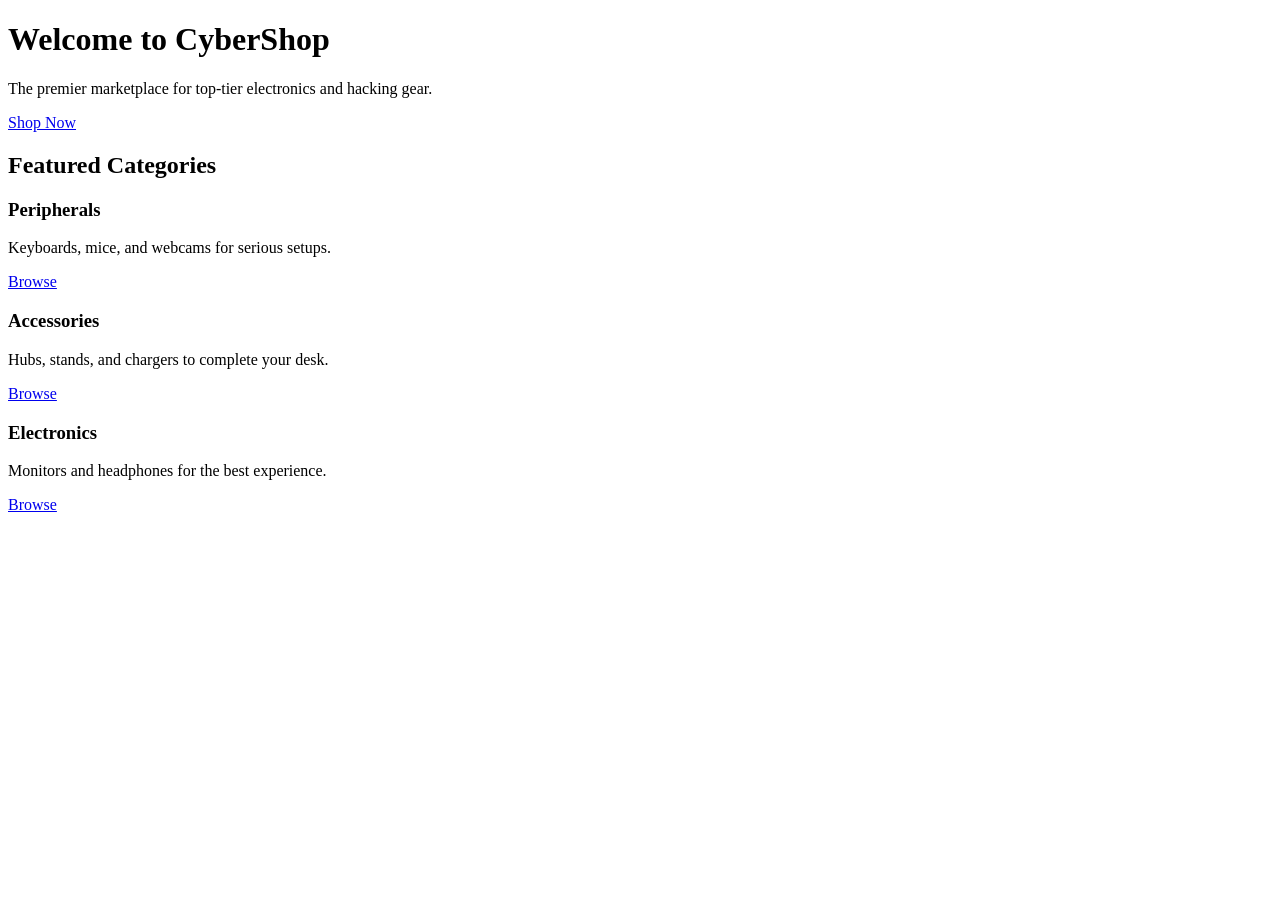
<file: challenge2/src/main/resources/templates/index.html>
<!DOCTYPE html>
<html lang="en" xmlns:th="http://www.thymeleaf.org">

<head th:replace="~{fragments/layout :: head('Home - CyberShop')}"></head>

<body>
    <div th:replace="~{fragments/layout :: navbar}"></div>

    <div class="hero-section text-center">
        <div class="container">
            <h1 class="display-4 fw-bold mb-4">Welcome to CyberShop</h1>
            <p class="lead mb-5">The premier marketplace for top-tier electronics and hacking gear.</p>
            <a href="/catalog" class="btn btn-info btn-lg px-5 rounded-pill shadow">Shop Now</a>
        </div>
    </div>

    <div class="container my-5">
        <h2 class="text-center mb-5"><i class="bi bi-stars text-warning"></i> Featured Categories</h2>
        <div class="row g-4 text-center">
            <div class="col-md-4">
                <div class="p-4 bg-white rounded shadow-sm h-100">
                    <i class="bi bi-keyboard display-1 text-primary mb-3"></i>
                    <h3>Peripherals</h3>
                    <p class="text-muted">Keyboards, mice, and webcams for serious setups.</p>
                    <a href="/catalog?category=peripherals" class="btn btn-outline-primary mt-3">Browse</a>
                </div>
            </div>
            <div class="col-md-4">
                <div class="p-4 bg-white rounded shadow-sm h-100">
                    <i class="bi bi-usb-plug display-1 text-success mb-3"></i>
                    <h3>Accessories</h3>
                    <p class="text-muted">Hubs, stands, and chargers to complete your desk.</p>
                    <a href="/catalog?category=accessories" class="btn btn-outline-success mt-3">Browse</a>
                </div>
            </div>
            <div class="col-md-4">
                <div class="p-4 bg-white rounded shadow-sm h-100">
                    <i class="bi bi-display display-1 text-danger mb-3"></i>
                    <h3>Electronics</h3>
                    <p class="text-muted">Monitors and headphones for the best experience.</p>
                    <a href="/catalog?category=electronics" class="btn btn-outline-danger mt-3">Browse</a>
                </div>
            </div>
        </div>
    </div>

    <div th:replace="~{fragments/layout :: scripts}"></div>
</body>

</html>
</file>
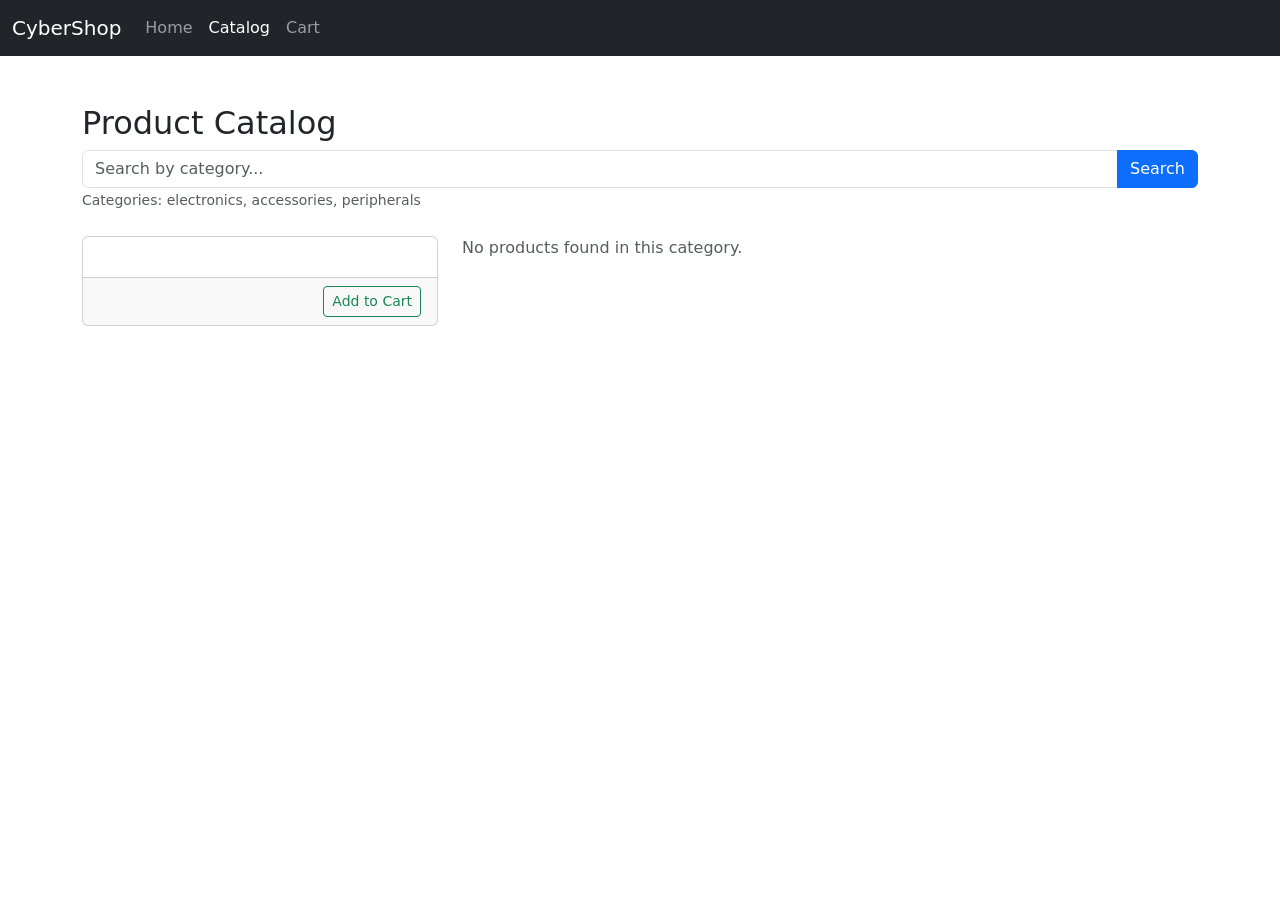
<file: challenge2/src/main/resources/templates/catalog.html>
<!DOCTYPE html>
<html lang="en" xmlns:th="http://www.thymeleaf.org">

<head>
    <meta charset="UTF-8">
    <meta name="viewport" content="width=device-width, initial-scale=1">
    <title>CyberShop - Catalog</title>
    <link href="https://cdn.jsdelivr.net/npm/bootstrap@5.3.0/dist/css/bootstrap.min.css" rel="stylesheet">
</head>

<body>
    <nav class="navbar navbar-expand-lg navbar-dark bg-dark">
        <div class="container-fluid">
            <a class="navbar-brand" href="/">CyberShop</a>
            <button class="navbar-toggler" type="button" data-bs-toggle="collapse" data-bs-target="#navbarNav">
                <span class="navbar-toggler-icon"></span>
            </button>
            <div class="collapse navbar-collapse" id="navbarNav">
                <ul class="navbar-nav">
                    <li class="nav-item"><a class="nav-link" href="/">Home</a></li>
                    <li class="nav-item"><a class="nav-link active"
                            href="/products/search?category=electronics">Catalog</a></li>
                    <li class="nav-item"><a class="nav-link" href="/cart">Cart</a></li>
                </ul>
            </div>
        </div>
    </nav>
    <div class="container mt-5">
        <h2>Product Catalog</h2>
        <form action="/products/search" method="get" class="mb-4">
            <div class="input-group">
                <input type="text" name="category" class="form-control" placeholder="Search by category..." required>
                <button type="submit" class="btn btn-primary">Search</button>
            </div>
            <small class="text-muted">Categories: electronics, accessories, peripherals</small>
        </form>

        <div class="row row-cols-1 row-cols-md-3 g-4">
            <div class="col" th:each="product : ${products}">
                <div class="card h-100">
                    <img th:src="${product.image_url}" class="card-img-top" th:alt="${product.name}">
                    <div class="card-body">
                        <h5 class="card-title" th:text="${product.name}"></h5>
                        <p class="card-text" th:text="${product.description}"></p>
                    </div>
                    <div class="card-footer d-flex justify-content-between align-items-center">
                        <span class="fs-5 fw-bold" th:text="'$' + ${product.price}"></span>
                        <a href="/cart" class="btn btn-outline-success btn-sm">Add to Cart</a>
                    </div>
                </div>
            </div>
            <div class="col-12" th:if="${products == null or products.isEmpty()}">
                <p class="text-muted">No products found in this category.</p>
            </div>
        </div>
    </div>
</body>

</html>
</file>
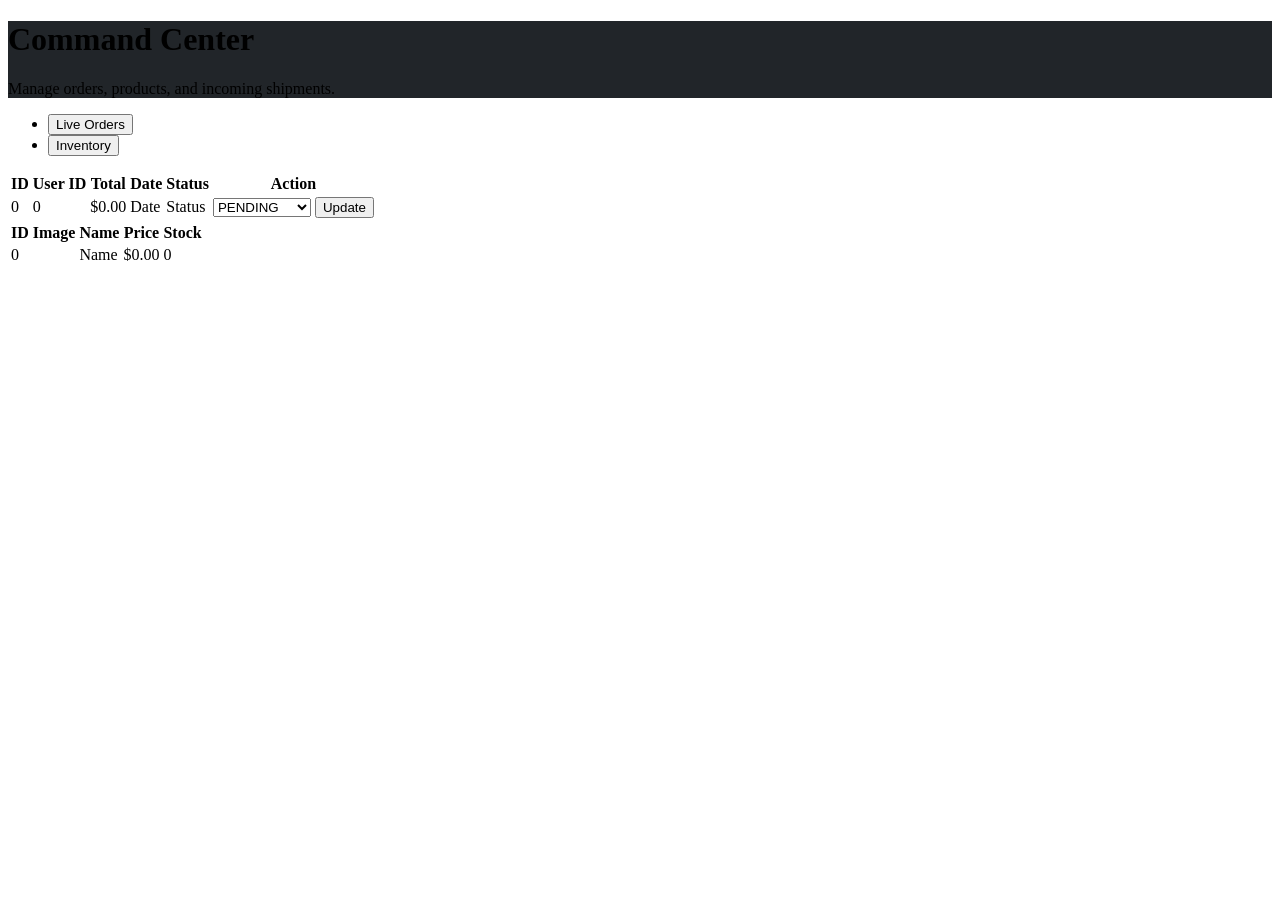
<file: challenge2/src/main/resources/templates/admin/dashboard.html>
<!DOCTYPE html>
<html lang="en" xmlns:th="http://www.thymeleaf.org">

<head th:replace="~{fragments/layout :: head('Admin Dashboard - CyberShop')}"></head>

<body>
    <div th:replace="~{fragments/layout :: navbar}"></div>

    <div class="container-fluid py-4" style="background-color: #212529;">
        <div class="container text-white">
            <h1 class="display-5 fw-bold"><i class="bi bi-shield-lock text-danger"></i> Command Center</h1>
            <p class="lead">Manage orders, products, and incoming shipments.</p>
        </div>
    </div>

    <div class="container my-5">
        <ul class="nav nav-tabs mb-4" id="adminTabs" role="tablist">
            <li class="nav-item" role="presentation">
                <button class="nav-link active fw-bold" data-bs-toggle="tab" data-bs-target="#ordersTab" type="button"
                    role="tab" aria-selected="true">
                    <i class="bi bi-basket text-primary"></i> Live Orders
                </button>
            </li>
            <li class="nav-item" role="presentation">
                <button class="nav-link fw-bold" data-bs-toggle="tab" data-bs-target="#productsTab" type="button"
                    role="tab" aria-selected="false">
                    <i class="bi bi-box text-success"></i> Inventory
                </button>
            </li>
        </ul>

        <div class="tab-content" id="adminTabsContent">
            <div class="tab-pane fade show active" id="ordersTab" role="tabpanel" tabindex="0">
                <div class="card shadow-sm border-0">
                    <div class="card-body p-0">
                        <table class="table table-hover align-middle mb-0">
                            <thead class="table-dark">
                                <tr>
                                    <th>ID</th>
                                    <th>User ID</th>
                                    <th>Total</th>
                                    <th>Date</th>
                                    <th>Status</th>
                                    <th>Action</th>
                                </tr>
                            </thead>
                            <tbody>
                                <tr th:each="order : ${orders}">
                                    <td class="fw-bold" th:text="${order.id}">0</td>
                                    <td th:text="${order.userId}">0</td>
                                    <td th:text="${'$' + order.totalPrice}">$0.00</td>
                                    <td th:text="${#calendars.format(order.createdAt, 'dd MMM yyyy HH:mm')}">Date</td>
                                    <td>
                                        <span class="badge"
                                            th:classappend="${order.status == 'DELIVERED'} ? 'bg-success' : 'bg-warning text-dark'"
                                            th:text="${order.status}">Status</span>
                                    </td>
                                    <td>
                                        <form action="/admin/orders/update" method="post"
                                            class="d-flex align-items-center">
                                            <input type="hidden" name="orderId" th:value="${order.id}">
                                            <select name="status" class="form-select form-select-sm me-2 w-auto">
                                                <option value="PENDING" th:selected="${order.status == 'PENDING'}">
                                                    PENDING</option>
                                                <option value="DELIVERED" th:selected="${order.status == 'DELIVERED'}">
                                                    DELIVERED</option>
                                            </select>
                                            <button type="submit" class="btn btn-sm btn-primary">Update</button>
                                        </form>
                                    </td>
                                </tr>
                            </tbody>
                        </table>
                    </div>
                </div>
            </div>

            <div class="tab-pane fade" id="productsTab" role="tabpanel" tabindex="0">
                <div class="card shadow-sm border-0">
                    <div class="card-body p-0">
                        <table class="table table-striped align-middle mb-0">
                            <thead class="table-dark">
                                <tr>
                                    <th>ID</th>
                                    <th>Image</th>
                                    <th>Name</th>
                                    <th>Price</th>
                                    <th>Stock</th>
                                </tr>
                            </thead>
                            <tbody>
                                <tr th:each="product : ${products}">
                                    <td th:text="${product.id}">0</td>
                                    <td><img th:src="${product.imageUrl}" width="40" class="rounded"></td>
                                    <td class="fw-bold" th:text="${product.name}">Name</td>
                                    <td th:text="${'$' + product.price}">$0.00</td>
                                    <td>
                                        <span class="badge bg-secondary rounded-pill fs-6"
                                            th:text="${product.stockQuantity}">0</span>
                                    </td>
                                </tr>
                            </tbody>
                        </table>
                    </div>
                </div>
            </div>
        </div>
    </div>

    <div th:replace="~{fragments/layout :: scripts}"></div>
</body>

</html>
</file>
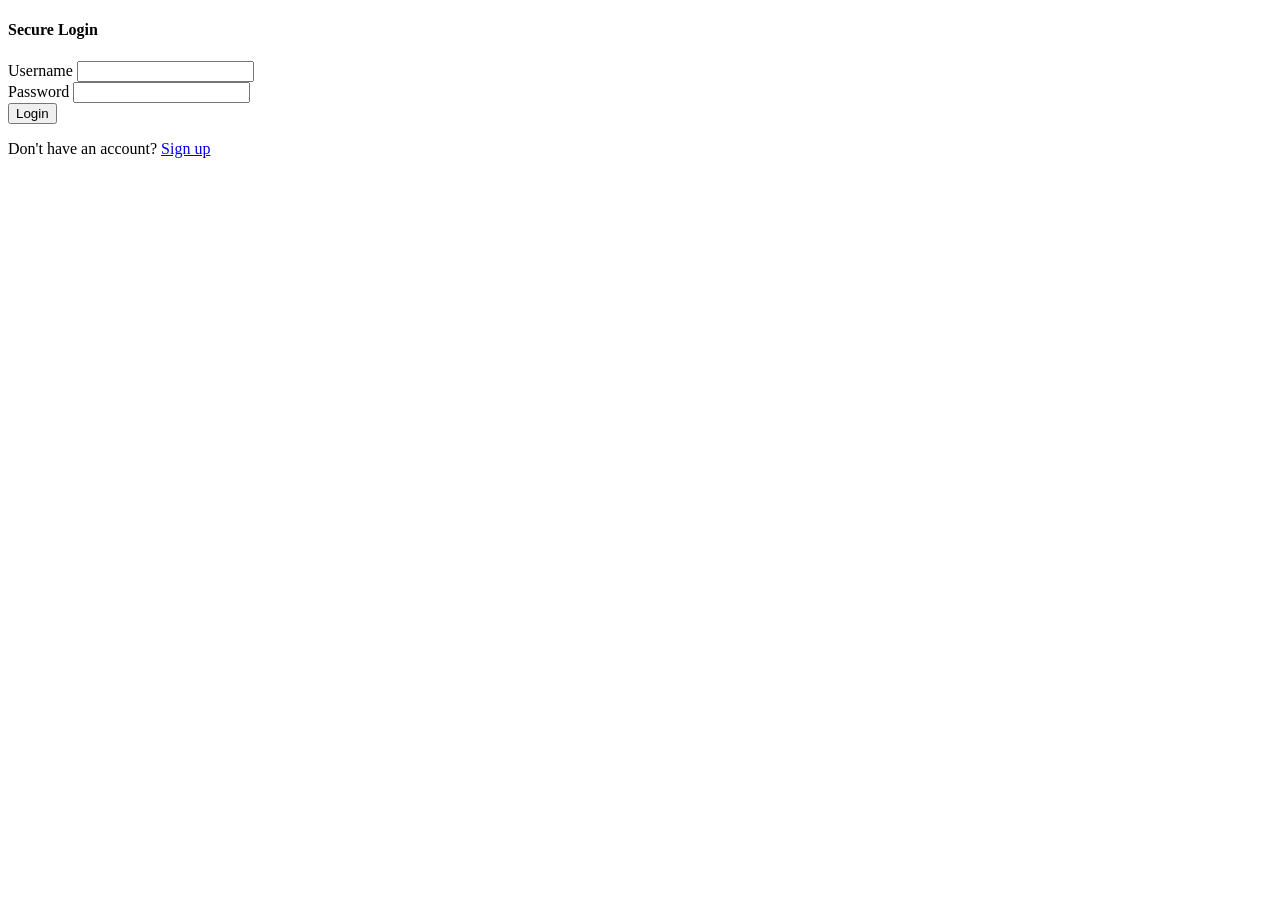
<file: challenge2/src/main/resources/templates/auth/login.html>
<!DOCTYPE html>
<html lang="en" xmlns:th="http://www.thymeleaf.org">

<head th:replace="~{fragments/layout :: head('Login - CyberShop')}"></head>

<body>
    <div th:replace="~{fragments/layout :: navbar}"></div>

    <div class="container my-5">
        <div class="row justify-content-center">
            <div class="col-md-5">
                <div class="card shadow border-0 rounded-3">
                    <div class="card-header bg-dark text-white text-center py-3">
                        <h4 class="mb-0"><i class="bi bi-box-arrow-in-right"></i> Secure Login</h4>
                    </div>
                    <div class="card-body p-4">
                        <div th:if="${error}" class="alert alert-danger" th:text="${error}"></div>
                        <form action="/login" method="post">
                            <div class="mb-3">
                                <label for="username" class="form-label">Username</label>
                                <input type="text" class="form-control" id="username" name="username" required>
                            </div>
                            <div class="mb-4">
                                <label for="password" class="form-label">Password</label>
                                <input type="password" class="form-control" id="password" name="password" required>
                            </div>
                            <div class="d-grid">
                                <button type="submit" class="btn btn-primary btn-lg">Login</button>
                            </div>
                        </form>
                        <div class="text-center mt-3">
                            <p class="text-muted">Don't have an account? <a href="/register">Sign up</a></p>
                        </div>
                    </div>
                </div>
            </div>
        </div>
    </div>

    <div th:replace="~{fragments/layout :: scripts}"></div>
</body>

</html>
</file>
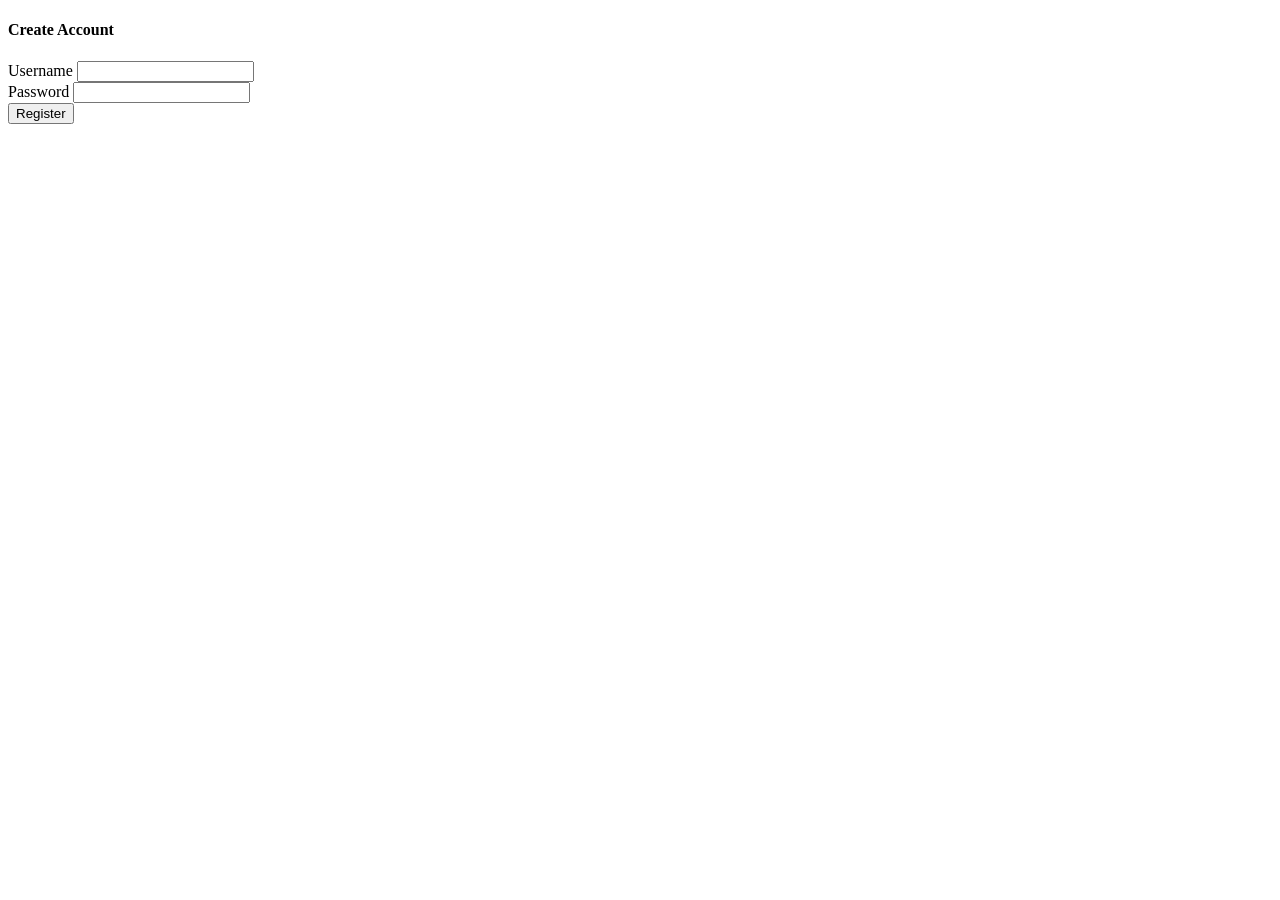
<file: challenge2/src/main/resources/templates/auth/register.html>
<!DOCTYPE html>
<html lang="en" xmlns:th="http://www.thymeleaf.org">

<head th:replace="~{fragments/layout :: head('Register - CyberShop')}"></head>

<body>
    <div th:replace="~{fragments/layout :: navbar}"></div>

    <div class="container my-5">
        <div class="row justify-content-center">
            <div class="col-md-5">
                <div class="card shadow border-0 rounded-3">
                    <div class="card-header bg-success text-white text-center py-3">
                        <h4 class="mb-0"><i class="bi bi-person-plus"></i> Create Account</h4>
                    </div>
                    <div class="card-body p-4">
                        <div th:if="${error}" class="alert alert-danger" th:text="${error}"></div>
                        <form action="/register" method="post">
                            <div class="mb-3">
                                <label for="username" class="form-label">Username</label>
                                <input type="text" class="form-control" id="username" name="username" required
                                    autocomplete="off">
                            </div>
                            <div class="mb-4">
                                <label for="password" class="form-label">Password</label>
                                <input type="password" class="form-control" id="password" name="password" required>
                            </div>
                            <div class="d-grid">
                                <button type="submit" class="btn btn-success btn-lg">Register</button>
                            </div>
                        </form>
                    </div>
                </div>
            </div>
        </div>
    </div>

    <div th:replace="~{fragments/layout :: scripts}"></div>
</body>

</html>
</file>
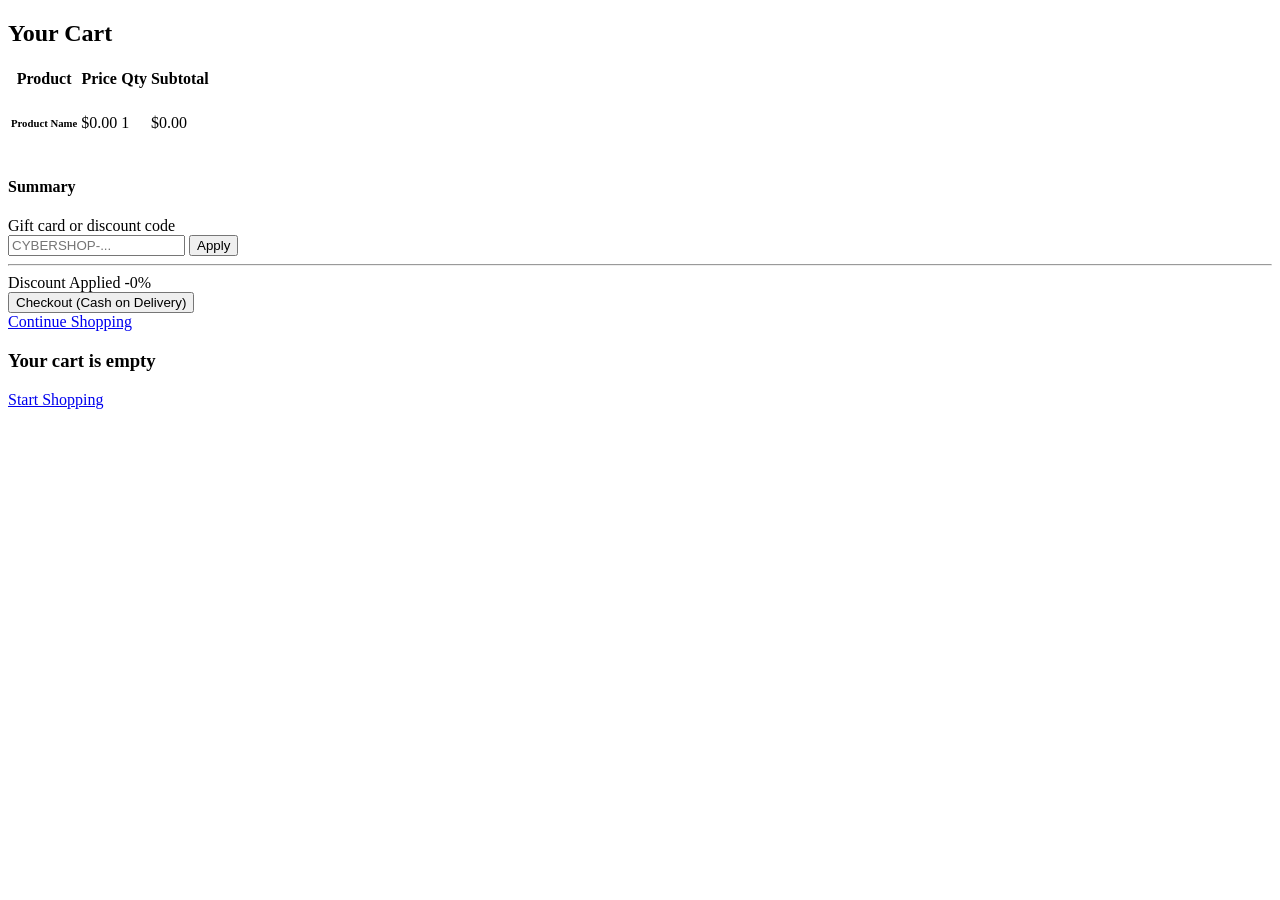
<file: challenge2/src/main/resources/templates/cart/view.html>
<!DOCTYPE html>
<html lang="en" xmlns:th="http://www.thymeleaf.org">

<head th:replace="~{fragments/layout :: head('Shopping Cart - CyberShop')}"></head>

<body>
    <div th:replace="~{fragments/layout :: navbar}"></div>

    <div class="container my-5">
        <h2 class="mb-4"><i class="bi bi-cart-check"></i> Your Cart</h2>

        <div th:if="${error}" class="alert alert-danger" th:text="${error}"></div>
        <div th:if="${message}" class="alert alert-success" th:text="${message}"></div>

        <div class="row" th:if="${!#lists.isEmpty(cartItems)}">
            <div class="col-md-8">
                <div class="table-responsive">
                    <table class="table table-hover align-middle">
                        <thead class="table-dark">
                            <tr>
                                <th>Product</th>
                                <th>Price</th>
                                <th>Qty</th>
                                <th>Subtotal</th>
                            </tr>
                        </thead>
                        <tbody>
                            <tr th:each="item : ${cartItems}">
                                <td>
                                    <h6 class="mb-0" th:text="${item.product.name}">Product Name</h6>
                                </td>
                                <td th:text="${'$' + item.product.price}">$0.00</td>
                                <td th:text="${item.quantity}">1</td>
                                <td class="fw-bold" th:text="${'$' + item.subtotal}">$0.00</td>
                            </tr>
                        </tbody>
                    </table>
                </div>
            </div>
            <div class="col-md-4">
                <div class="card shadow-sm border-0">
                    <div class="card-body">
                        <h4 class="card-title mb-4">Summary</h4>
                        <form action="/cart/apply-promo" method="post" class="mb-4">
                            <label class="form-label small text-muted">Gift card or discount code</label>
                            <div class="input-group">
                                <input type="text" name="promoCode" class="form-control" placeholder="CYBERSHOP-...">
                                <button type="submit" class="btn btn-outline-secondary">Apply</button>
                            </div>
                        </form>
                        <hr>
                        <div class="d-flex justify-content-between mb-3" th:if="${discount > 0}">
                            <span class="text-success">Discount Applied</span>
                            <span class="text-success fw-bold" th:text="${'-' + discount + '%'}">-0%</span>
                        </div>
                        <div class="d-grid gap-2">
                            <form action="/cart/checkout" method="post">
                                <button type="submit" class="btn btn-success btn-lg w-100">Checkout (Cash on
                                    Delivery)</button>
                            </form>
                            <a href="/catalog" class="btn btn-link text-decoration-none">Continue Shopping</a>
                        </div>
                    </div>
                </div>
            </div>
        </div>

        <div th:if="${#lists.isEmpty(cartItems)}" class="text-center py-5">
            <i class="bi bi-cart-x display-1 text-muted"></i>
            <h3 class="mt-3">Your cart is empty</h3>
            <a href="/catalog" class="btn btn-primary mt-3">Start Shopping</a>
        </div>
    </div>

    <div th:replace="~{fragments/layout :: scripts}"></div>
</body>

</html>
</file>
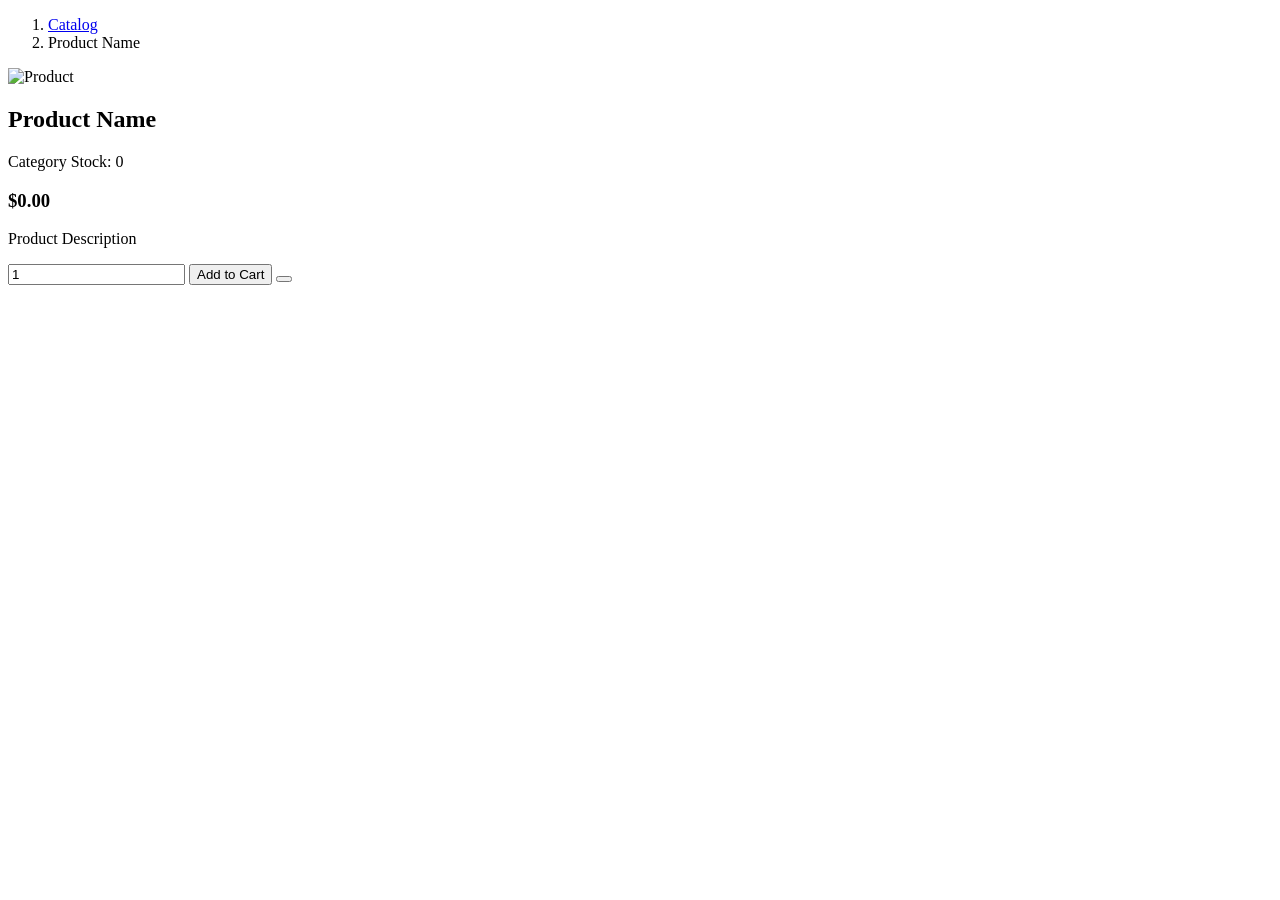
<file: challenge2/src/main/resources/templates/catalog/detail.html>
<!DOCTYPE html>
<html lang="en" xmlns:th="http://www.thymeleaf.org">

<head th:replace="~{fragments/layout :: head(${product.name} + ' - CyberShop')}"></head>

<body>
    <div th:replace="~{fragments/layout :: navbar}"></div>

    <div class="container my-5">
        <nav aria-label="breadcrumb">
            <ol class="breadcrumb">
                <li class="breadcrumb-item"><a href="/catalog">Catalog</a></li>
                <li class="breadcrumb-item active" aria-current="page" th:text="${product.name}">Product Name</li>
            </ol>
        </nav>

        <div class="row border rounded shadow-sm p-4 bg-white">
            <div class="col-md-5 text-center">
                <img th:src="${product.imageUrl}" class="img-fluid rounded" style="max-height: 400px;" alt="Product">
            </div>
            <div class="col-md-7 d-flex flex-column justify-content-center">
                <h2 class="mb-3" th:text="${product.name}">Product Name</h2>
                <div class="mb-3">
                    <span class="badge bg-secondary me-2" th:text="${product.category}">Category</span>
                    <span class="text-muted" th:text="${'Stock: ' + product.stockQuantity}">Stock: 0</span>
                </div>
                <h3 class="text-success mb-4" th:text="${'$' + product.price}">$0.00</h3>
                <p class="lead mb-4" th:text="${product.description}">Product Description</p>

                <form action="/cart/add" method="post" class="d-flex align-items-center mt-auto">
                    <input type="hidden" name="productId" th:value="${product.id}">
                    <input type="number" name="quantity" class="form-control w-25 me-3" value="1" min="1"
                        th:max="${product.stockQuantity}">
                    <button type="submit" class="btn btn-primary btn-lg" th:disabled="${product.stockQuantity <= 0}">
                        <i class="bi bi-cart-plus"></i> Add to Cart
                    </button>
                    <button type="button" class="btn btn-outline-danger btn-lg ms-3" title="Add to Favourites"><i
                            class="bi bi-heart"></i></button>
                </form>
            </div>
        </div>
    </div>

    <div th:replace="~{fragments/layout :: scripts}"></div>
</body>

</html>
</file>
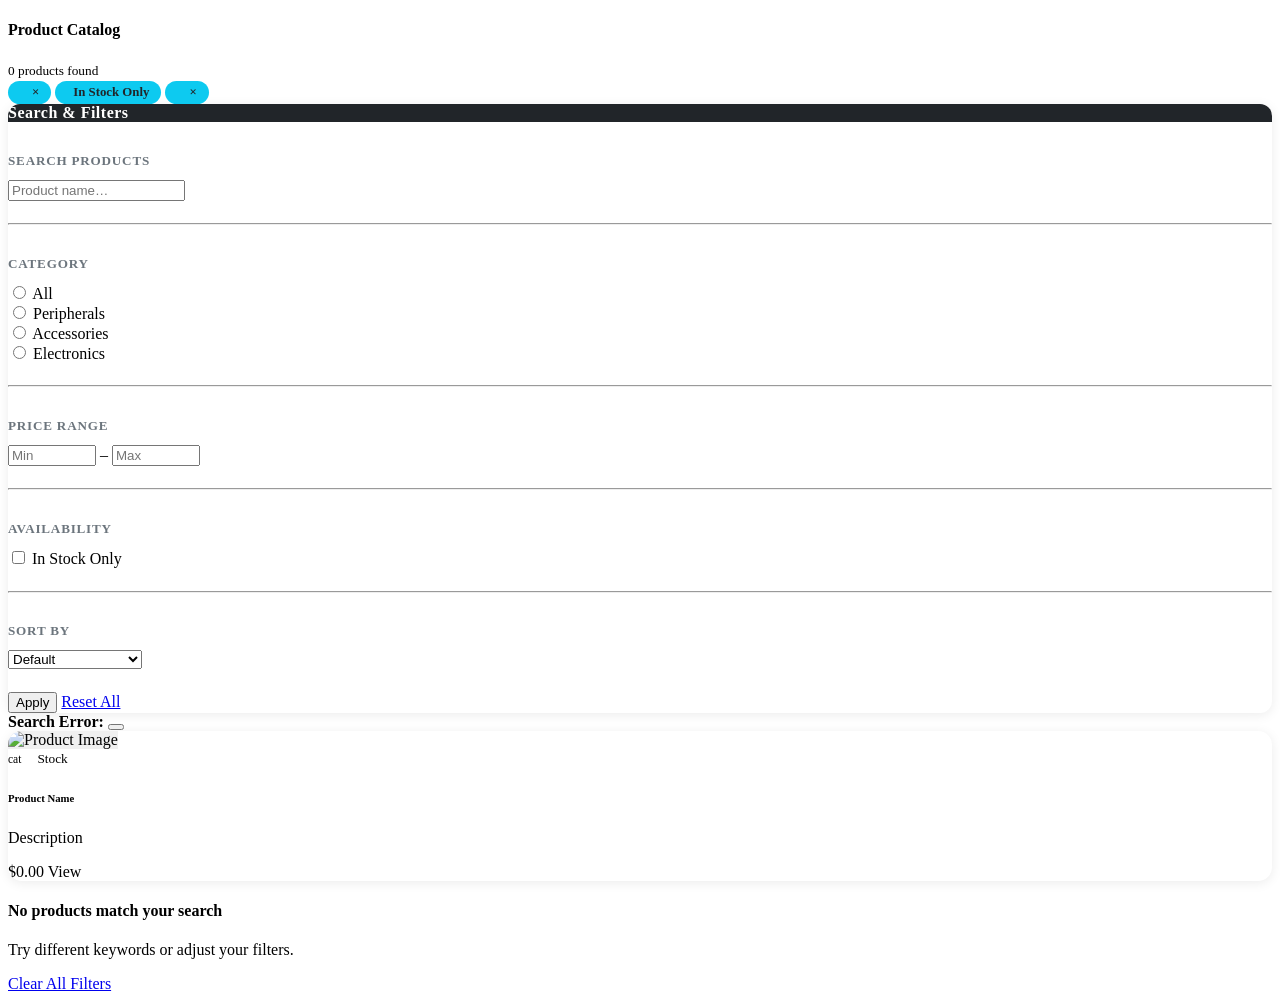
<file: challenge2/src/main/resources/templates/catalog/list.html>
<!DOCTYPE html>
<html lang="en" xmlns:th="http://www.thymeleaf.org">

<head th:replace="~{fragments/layout :: head('Catalog - CyberShop')}">
    <style>
        .filter-card {
            border: none;
            border-radius: 12px;
            box-shadow: 0 2px 12px rgba(0, 0, 0, .08);
        }

        .filter-card .card-header {
            background: #212529;
            color: #fff;
            border-radius: 12px 12px 0 0;
            font-weight: 600;
            letter-spacing: .5px;
        }

        .product-card {
            border: none;
            border-radius: 14px;
            box-shadow: 0 2px 12px rgba(0, 0, 0, .08);
            transition: transform .2s, box-shadow .2s;
            overflow: hidden;
        }

        .product-card:hover {
            transform: translateY(-4px);
            box-shadow: 0 8px 28px rgba(0, 0, 0, .15);
        }

        .product-card img {
            height: 180px;
            object-fit: cover;
            width: 100%;
            background: #f0f0f0;
        }

        .stock-indicator {
            width: 8px;
            height: 8px;
            border-radius: 50%;
            display: inline-block;
        }

        .active-filter-tag {
            background: #0dcaf0;
            color: #212529;
            font-weight: 600;
            font-size: .8rem;
            border-radius: 20px;
            padding: 4px 12px;
            display: inline-flex;
            align-items: center;
            gap: 6px;
        }

        .sidebar-section {
            margin-bottom: 1.4rem;
        }

        .sidebar-section h6 {
            font-weight: 700;
            font-size: .82rem;
            text-transform: uppercase;
            letter-spacing: .8px;
            color: #6c757d;
            margin-bottom: .7rem;
        }

        .search-input-wrap .form-control:focus {
            box-shadow: 0 0 0 .25rem rgba(13, 202, 240, .25);
            border-color: #0dcaf0;
        }

        .price-range input {
            width: 80px;
        }
    </style>
</head>

<body>
    <div th:replace="~{fragments/layout :: navbar}"></div>

    <div class="container-fluid my-4 px-4">

        <div class="d-flex align-items-center justify-content-between mb-3 flex-wrap gap-2">
            <div>
                <h4 class="fw-bold mb-0"><i class="bi bi-grid-3x3-gap text-primary"></i> Product Catalog</h4>
                <small class="text-muted" th:text="${products.size()} + ' products found'">0 products found</small>
            </div>
            <div class="d-flex gap-2 flex-wrap">
                <span th:if="${selectedCategory != null and !selectedCategory.isEmpty()}" class="active-filter-tag">
                    <i class="bi bi-tag-fill"></i>
                    <span th:text="${selectedCategory}"></span>
                    <a th:href="@{/catalog}" class="text-dark text-decoration-none">&times;</a>
                </span>
                <span th:if="${inStockOnly}" class="active-filter-tag bg-success text-white">
                    <i class="bi bi-check-circle-fill"></i> In Stock Only
                </span>
                <span th:if="${searchApplied}" class="active-filter-tag bg-warning">
                    <i class="bi bi-search"></i>
                    <span th:text="|&quot;${searchTerm}&quot;|"></span>
                    <a th:href="@{/catalog}" class="text-dark text-decoration-none">&times;</a>
                </span>
            </div>
        </div>

        <div class="row g-4">

            <div class="col-lg-2 col-md-3">
                <form id="sidebarForm" action="/catalog" method="get">

                    <div class="filter-card card mb-3">
                        <div class="card-header py-2"><i class="bi bi-sliders"></i> Search &amp; Filters</div>
                        <div class="card-body p-3">

                            <div class="sidebar-section search-input-wrap">
                                <h6><i class="bi bi-search"></i> Search Products</h6>
                                <input type="text" name="search" class="form-control form-control-sm"
                                    placeholder="Product name…" th:value="${searchTerm}">
                            </div>

                            <hr>

                            <div class="sidebar-section">
                                <h6><i class="bi bi-tag"></i> Category</h6>
                                <div class="d-flex flex-column gap-1">
                                    <div class="form-check">
                                        <input class="form-check-input" type="radio" name="category" id="catAll"
                                            value="" th:checked="${selectedCategory == null or selectedCategory == ''}">
                                        <label class="form-check-label" for="catAll">All</label>
                                    </div>
                                    <div class="form-check">
                                        <input class="form-check-input" type="radio" name="category" id="catPeripherals"
                                            value="peripherals" th:checked="${selectedCategory == 'peripherals'}">
                                        <label class="form-check-label" for="catPeripherals">
                                            <i class="bi bi-keyboard text-primary"></i> Peripherals
                                        </label>
                                    </div>
                                    <div class="form-check">
                                        <input class="form-check-input" type="radio" name="category" id="catAccessories"
                                            value="accessories" th:checked="${selectedCategory == 'accessories'}">
                                        <label class="form-check-label" for="catAccessories">
                                            <i class="bi bi-usb-plug text-success"></i> Accessories
                                        </label>
                                    </div>
                                    <div class="form-check">
                                        <input class="form-check-input" type="radio" name="category" id="catElectronics"
                                            value="electronics" th:checked="${selectedCategory == 'electronics'}">
                                        <label class="form-check-label" for="catElectronics">
                                            <i class="bi bi-display text-danger"></i> Electronics
                                        </label>
                                    </div>
                                </div>
                            </div>

                            <hr>

                            <div class="sidebar-section">
                                <h6><i class="bi bi-currency-dollar"></i> Price Range</h6>
                                <div class="d-flex align-items-center gap-2 price-range">
                                    <input type="number" name="minPrice" class="form-control form-control-sm"
                                        placeholder="Min" th:value="${minPrice}" min="0">
                                    <span class="text-muted small">–</span>
                                    <input type="number" name="maxPrice" class="form-control form-control-sm"
                                        placeholder="Max" th:value="${maxPrice}" min="0">
                                </div>
                            </div>

                            <hr>

                            <div class="sidebar-section">
                                <h6><i class="bi bi-box-seam"></i> Availability</h6>
                                <div class="form-check form-switch">
                                    <input class="form-check-input" type="checkbox" id="inStock" name="inStock"
                                        value="true" th:checked="${inStockOnly}">
                                    <label class="form-check-label fw-semibold" for="inStock">In Stock Only</label>
                                </div>
                            </div>

                            <hr>

                            <div class="sidebar-section mb-3">
                                <h6><i class="bi bi-sort-down"></i> Sort By</h6>
                                <select name="sort" class="form-select form-select-sm" onchange="this.form.submit()">
                                    <option value="default" th:selected="${selectedSort == 'default'}">Default</option>
                                    <option value="price_asc" th:selected="${selectedSort == 'price_asc'}">Price: Low →
                                        High</option>
                                    <option value="price_desc" th:selected="${selectedSort == 'price_desc'}">Price: High
                                        → Low</option>
                                    <option value="name_asc" th:selected="${selectedSort == 'name_asc'}">Name: A → Z
                                    </option>
                                    <option value="popular" th:selected="${selectedSort == 'popular'}">Most Ordered
                                        First</option>
                                </select>
                            </div>

                            <div class="d-grid gap-2">
                                <button type="submit" class="btn btn-dark btn-sm"><i class="bi bi-check2-circle"></i>
                                    Apply</button>
                                <a href="/catalog" class="btn btn-outline-secondary btn-sm"><i
                                        class="bi bi-x-circle"></i> Reset All</a>
                            </div>

                        </div>
                    </div>

                </form>
            </div>

            <div class="col-lg-10 col-md-9">

                <div th:if="${error}" class="alert alert-danger alert-dismissible fade show" role="alert">
                    <i class="bi bi-shield-exclamation me-1"></i>
                    <strong>Search Error:</strong> <span th:text="${error}"></span>
                    <button type="button" class="btn-close" data-bs-dismiss="alert"></button>
                </div>

                <div class="row g-3">
                    <div th:each="product : ${products}" class="col-xl-3 col-lg-4 col-md-6">
                        <div class="card product-card h-100">
                            <img th:src="${product.imageUrl}" alt="Product Image">
                            <div class="card-body d-flex flex-column p-3">
                                <div class="d-flex justify-content-between align-items-start mb-1">
                                    <span class="badge bg-secondary text-uppercase" style="font-size:.72rem;"
                                        th:text="${product.category}">cat</span>
                                    <span class="d-flex align-items-center gap-1">
                                        <span class="stock-indicator"
                                            th:classappend="${product.stockQuantity > 0} ? 'bg-success' : 'bg-danger'"></span>
                                        <small class="text-muted"
                                            th:text="${product.stockQuantity > 0} ? 'In stock' : 'Out of stock'">Stock</small>
                                    </span>
                                </div>
                                <h6 class="fw-bold mt-1 mb-1" th:text="${product.name}">Product Name</h6>
                                <p class="text-muted small flex-grow-1 mb-2"
                                    style="display:-webkit-box;-webkit-line-clamp:2;line-clamp:2;-webkit-box-orient:vertical;overflow:hidden;"
                                    th:text="${product.description}">Description</p>
                                <div class="d-flex justify-content-between align-items-center mt-auto">
                                    <span class="fs-5 fw-bold text-success"
                                        th:text="${'$' + product.price}">$0.00</span>
                                    <a th:href="@{/product/{id}(id=${product.id})}"
                                        class="btn btn-primary btn-sm rounded-pill px-3">
                                        <i class="bi bi-eye"></i> View
                                    </a>
                                </div>
                            </div>
                        </div>
                    </div>

                    <div th:if="${#lists.isEmpty(products)}" class="col-12">
                        <div class="text-center py-5 text-muted">
                            <i class="bi bi-search display-1 mb-3"></i>
                            <h4>No products match your search</h4>
                            <p>Try different keywords or adjust your filters.</p>
                            <a href="/catalog" class="btn btn-primary mt-2">Clear All Filters</a>
                        </div>
                    </div>
                </div>

            </div>
        </div>
    </div>

    <div th:replace="~{fragments/layout :: scripts}"></div>
</body>

</html>
</file>
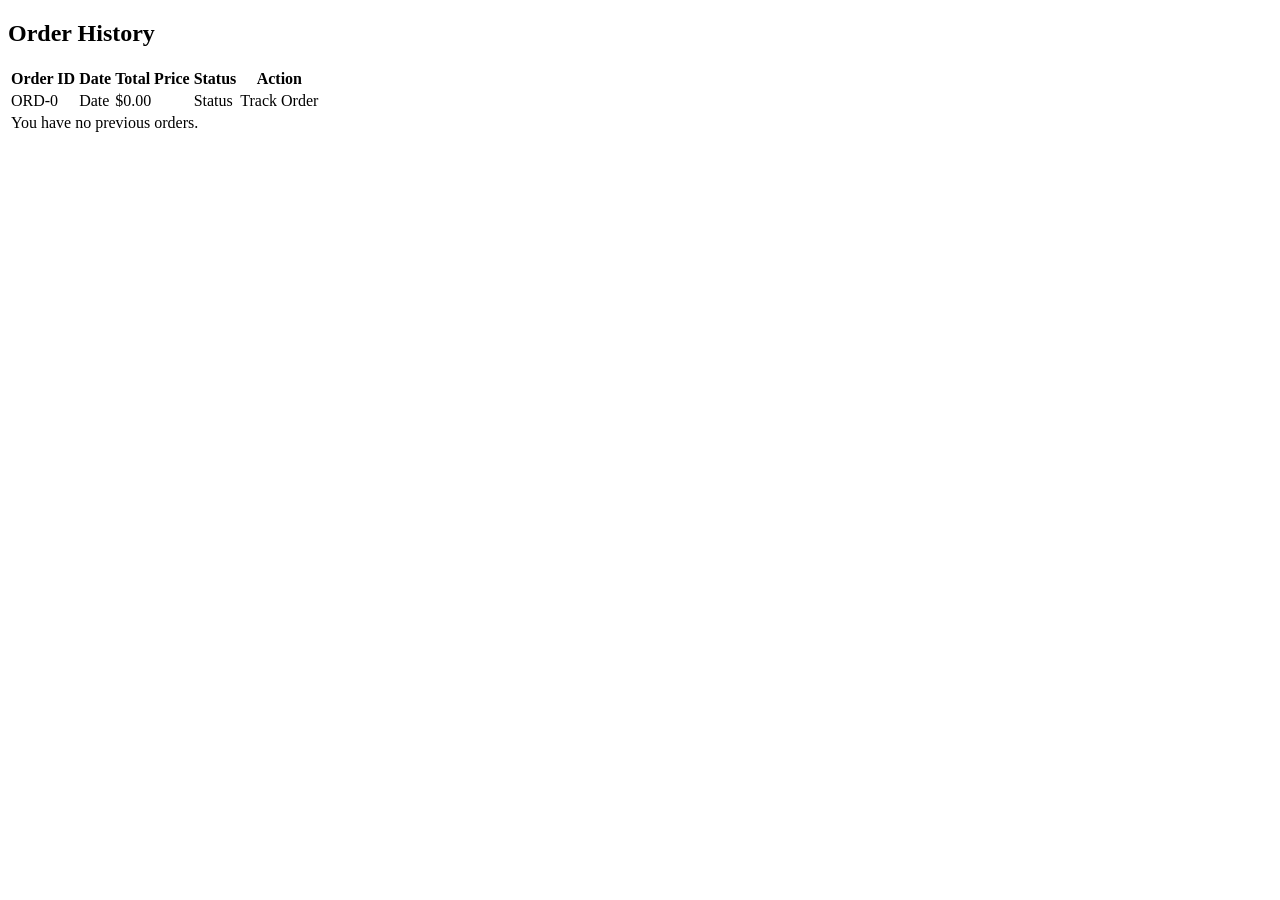
<file: challenge2/src/main/resources/templates/user/orders.html>
<!DOCTYPE html>
<html lang="en" xmlns:th="http://www.thymeleaf.org">

<head th:replace="~{fragments/layout :: head('My Orders - CyberShop')}"></head>

<body>
    <div th:replace="~{fragments/layout :: navbar}"></div>

    <div class="container my-5">
        <h2 class="mb-4"><i class="bi bi-box-seam"></i> Order History</h2>

        <div class="card shadow-sm border-0">
            <div class="card-body p-0">
                <div class="table-responsive">
                    <table class="table table-hover mb-0">
                        <thead class="table-light">
                            <tr>
                                <th>Order ID</th>
                                <th>Date</th>
                                <th>Total Price</th>
                                <th>Status</th>
                                <th>Action</th>
                            </tr>
                        </thead>
                        <tbody>
                            <tr th:each="order : ${orders}">
                                <td th:text="${'ORD-' + order.id}">ORD-0</td>
                                <td th:text="${#calendars.format(order.createdAt, 'dd MMM yyyy HH:mm')}">Date</td>
                                <td class="fw-bold" th:text="${'$' + order.totalPrice}">$0.00</td>
                                <td>
                                    <span class="badge"
                                        th:classappend="${order.status == 'DELIVERED'} ? 'bg-success' : 'bg-warning text-dark'"
                                        th:text="${order.status}">Status</span>
                                </td>
                                <td>
                                    <a th:href="@{/orders/{id}(id=${order.id})}"
                                        class="btn btn-sm btn-outline-primary">Track Order</a>
                                </td>
                            </tr>
                            <tr th:if="${#lists.isEmpty(orders)}">
                                <td colspan="5" class="text-center py-4 text-muted">You have no previous orders.</td>
                            </tr>
                        </tbody>
                    </table>
                </div>
            </div>
        </div>
    </div>

    <div th:replace="~{fragments/layout :: scripts}"></div>
</body>

</html>
</file>
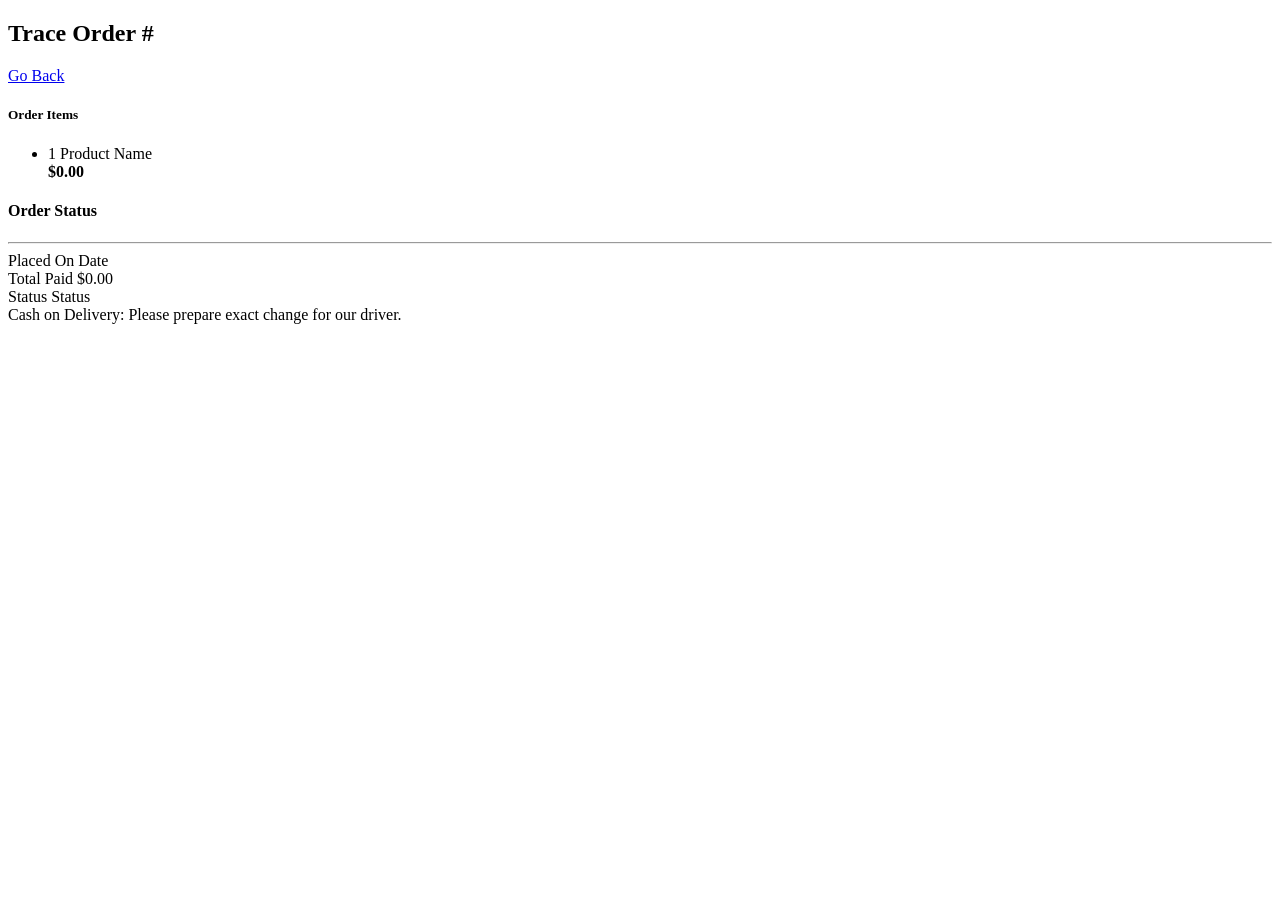
<file: challenge2/src/main/resources/templates/user/track.html>
<!DOCTYPE html>
<html lang="en" xmlns:th="http://www.thymeleaf.org">

<head th:replace="~{fragments/layout :: head('Track Order - CyberShop')}"></head>

<body>
    <div th:replace="~{fragments/layout :: navbar}"></div>

    <div class="container my-5">
        <div class="d-flex justify-content-between align-items-center mb-4">
            <h2><i class="bi bi-geo-alt"></i> Trace Order #<span th:text="${order.id}"></span></h2>
            <a href="/orders" class="btn btn-outline-secondary">Go Back</a>
        </div>

        <div class="row">
            <div class="col-md-8">
                <div class="card shadow-sm border-0 mb-4">
                    <div class="card-header bg-white py-3">
                        <h5 class="mb-0">Order Items</h5>
                    </div>
                    <ul class="list-group list-group-flush">
                        <li class="list-group-item d-flex justify-content-between align-items-center"
                            th:each="item : ${items}">
                            <div class="d-flex align-items-center">
                                <span class="badge bg-secondary rounded-pill me-3" th:text="${item.quantity}">1</span>
                                <span th:text="${item.product.name}">Product Name</span>
                            </div>
                            <strong th:text="${'$' + item.price}">$0.00</strong>
                        </li>
                    </ul>
                </div>
            </div>
            <div class="col-md-4">
                <div class="card shadow border-admin bg-dark text-white">
                    <div class="card-body">
                        <h4 class="card-title">Order Status</h4>
                        <hr class="border-secondary">
                        <div class="d-flex justify-content-between mb-3">
                            <span>Placed On</span>
                            <span class="fw-bold"
                                th:text="${#calendars.format(order.createdAt, 'dd MMM yyyy')}">Date</span>
                        </div>
                        <div class="d-flex justify-content-between mb-3">
                            <span>Total Paid</span>
                            <span class="fs-4 text-success fw-bold" th:text="${'$' + order.totalPrice}">$0.00</span>
                        </div>
                        <div class="d-flex justify-content-between align-items-center">
                            <span>Status</span>
                            <span class="badge fs-6 p-2"
                                th:classappend="${order.status == 'DELIVERED'} ? 'bg-success' : 'bg-warning text-dark'"
                                th:text="${order.status}">Status</span>
                        </div>

                        <div class="mt-4 alert alert-info py-2 small" th:if="${order.status == 'PENDING'}">
                            <i class="bi bi-truck"></i> Cash on Delivery: Please prepare exact change for our driver.
                        </div>
                    </div>
                </div>
            </div>
        </div>
    </div>

    <div th:replace="~{fragments/layout :: scripts}"></div>
</body>

</html>
</file>
